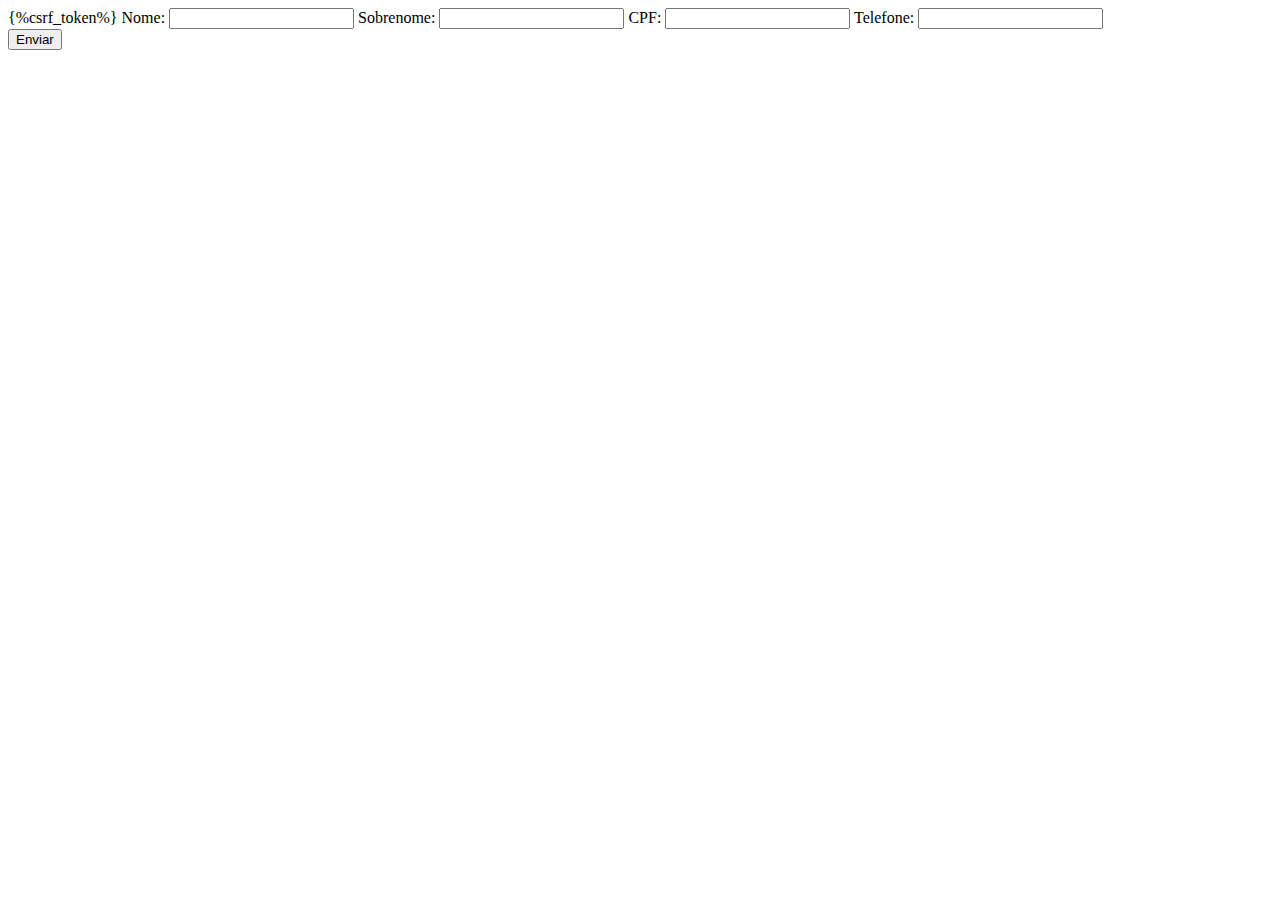
<file: projetoAcademia/academiaBodyBuilder/clientes/templates/cadastro_db.html>
<!DOCTYPE html>
<html lang="en">
<head>
    <meta charset="UTF-8">
    <title>Cadastro de Cliente</title>
</head>
<body>
<!-- O action "cadastro" se refere a url cadastro, que vai chamar a função cadastro -->
<form action="cadastro" method="POST">
    {%csrf_token%}
    <label for="nome">Nome:</label>
    <input id="nome" name="nome" type="text"/>
    <label for="sobrenome">Sobrenome:</label>
    <input id="sobrenome" name="sobrenome" type="text"/>
    <label for="cpf">CPF:</label>
    <input id="cpf" name="cpf" type="text"/>
    <label for="telefone">Telefone:</label>
    <input id="telefone" name="telefone" type="text"/>
    <br/>
    <input type="submit" value="Enviar">
</form>

</body>
</html>
</file>
